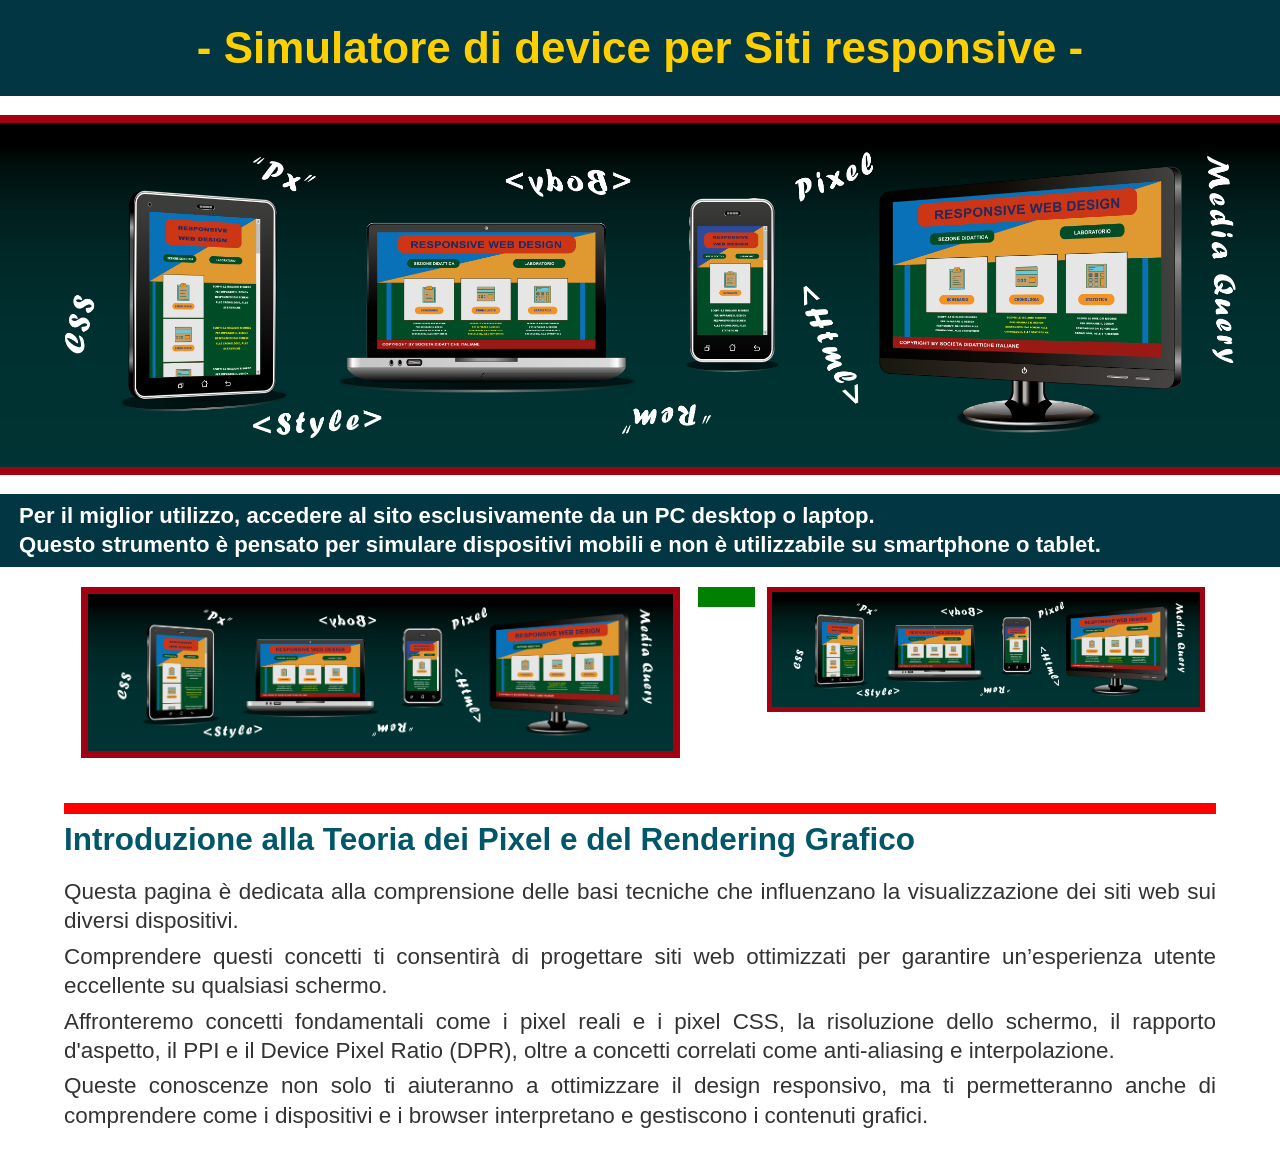
<file: index.html>
<!DOCTYPE html>
<html lang="it">
<head>
    <meta charset="UTF-8">
<meta name="viewport" content="width=device-width, initial-scale=1">

    <title>Teoria sulle Misure Responsive</title>
 <link rel="stylesheet" href="font-responsive-floor.css">

<style>

html {font-size: 100%; scroll-behavior: smooth;  scroll-padding-top: 1rem;

transition: font-size 0.2s ease-in-out; }

body {
    display: flex;
justify-content: center;
align-items: center;
width: 100%;
height: 100%;
color: #333;
line-height: 1.3;
background-color: white;
    opacity: 0;
    transition: opacity 0.7s ease-in-out;
  min-height: 100vh;
    flex-direction: column;
}


.contenitoremax {
    display: flex;
    flex-direction: column;
    justify-content: center;
 align-items: center;
   width: var(--contenitore-width);
    margin: 0 auto; /* Lo mantiene centrato */
   // background-color: yellow;
     position: absolute;
    top: 0;
}

* {
font-family: 'Helvetica', 'Arial', sans-serif;
margin: 0;
padding: 0;
 box-sizing: border-box;
}



header {
    display: flex;
justify-content: center;
align-items: center;
    font-weight: bold;
    color: #FFCF00;
    background-color: #013642;
margin-bottom: clamp(0.4rem, 1.5vw, 1.5rem);
 width: 100%;
padding: clamp(0.4rem, 1.5vw, 1.5rem) 0 clamp(0.4rem, 1.5vw, 1.5rem) 0;
    }

header span {
font-size: var(--font-size-header);
   transition: opacity 0.3s ease-in-out;
}

.nowrap {
    white-space: nowrap;
font-size: var(--font-size-header);
  transition: opacity 0.3s ease-in-out;
}

.multi-line {
    white-space: normal;
    display: block;
    text-align: center;
}

.immagine-container {
    width: 100%;
    height: auto;
    margin: 0; 
    padding: 0; 
    // background-color: #000601; /* Placeholder fino al caricamento */
    overflow: auto;
    text-align: center; /* Centra orizzontalmente */
}

.immagine-container img {
    display: block;
    width: var(--img-width);
    height: auto; 
    margin: 0 auto;
    border-top-style: solid;
    border-top-color: #a10211;
    border-bottom-style: solid;
    border-bottom-color: #a10211;
    padding: 0; 
}


.utilizzo {
    width: 100%;
    font-weight: bold;
    display: flex;
    align-items: center;
    color: white;
    background-color: #013642;
padding: 0.5rem clamp(0.5rem, 1.5vw, 2rem) 0.5rem clamp(0.5rem, 1.5vw, 2rem);
margin: clamp(0.4rem, 1.5vw, 1.5rem) 0 clamp(0.4rem, 1.5vw, 1.5rem) 0;
}


.tstutil {
 text-align: justify;
font-size: var(--font-size-tstutil, 1.5rem);
 will-change: transform, opacity;
  hyphens: auto;
  word-break: break-word;
}

.funzionalità {
margin: clamp(0.4rem, 3.5vw, 3rem) 0 clamp(0.4rem, 3.5vw, 3rem) 0;
    border-top-style: solid;
    border-top-color: red;
box-sizing: border-box;
    width: 90%;
}

.funzionalità p.titolo {
font-size: var(--font-size-funztit, 2.2rem); 
font-weight: 900;
color: #025669;
margin-bottom: 1rem;
}

.funzionalità p {
 font-size: var(--font-size-funzion, 1.5rem); 
text-align: justify;
 margin-top: 0.4rem;
  hyphens: auto;
  word-break: break-word;
}

.doppio {
    display: flex;
    width: 90%;
 align-items: flex-start;
    }

.colonna1 {
    width: 55%;
    overflow: auto;
}

.separatore {
    width: 5%; /* Div centrale per stabilizzare la struttura */
height: 20px;
background-color: green;
}

.colonna2 {
     width: 40%;
        overflow: auto;
}

.colonna1 img {
    display: block;
width: var(--img-col1);
    height: auto;
    border-style: solid;
    border-color: #a10211;
margin: 0 auto;
}

.colonna2 img {
    display: block;
width: var(--img-col2);
    height: auto;
    border-style: solid;
    border-color: #a10211;
margin: 0 auto;
}


    </style>


</head>
<body>

<div class="contenitoremax">

   <header>  <span>- Simulatore di device per <span class="nowrap">Siti responsive -</span></span></header>

 <div class="immagine-container">
<img src="device-min-min.webp" alt="Descrizione dell'immagine">
    </div>


<div class="utilizzo">
<p class="tstutil">Per il miglior utilizzo, accedere al sito esclusivamente da un PC desktop o laptop.</br>
Questo strumento è pensato per simulare dispositivi mobili e non è utilizzabile su smartphone o tablet.</p>
</div>


<div class="doppio">
    <div class="colonna1">
        <img src="device-min-min.webp" alt="Descrizione dell'immagine">
    </div>
<div class="separatore"></div>
    <div class="colonna2">
        <img src="device-min-min.webp" alt="Descrizione dell'immagine">
    </div>
</div>


<div class="funzionalità">
  <p class="titolo">Introduzione alla Teoria dei Pixel e del Rendering Grafico</p>
  <p>Questa pagina è dedicata alla comprensione delle basi tecniche che influenzano la visualizzazione dei siti web sui diversi dispositivi.</p> 
  <p>Comprendere questi concetti ti consentirà di progettare siti web ottimizzati per garantire un’esperienza utente eccellente su qualsiasi schermo.</p>
  <p>Affronteremo concetti fondamentali come i pixel reali e i pixel CSS, la risoluzione dello schermo, il rapporto d'aspetto, il PPI e il Device Pixel Ratio (DPR), oltre a concetti correlati come anti-aliasing e interpolazione.</p>
  <p>Queste conoscenze non solo ti aiuteranno a ottimizzare il design responsivo, ma ti permetteranno anche di comprendere come i dispositivi e i browser interpretano e gestiscono i contenuti grafici.</p>
</div>

</div>

<script>

const ResponsiveManager = {

    CLIENT_WIDTH_RIFERIMENTO: 1425,

    BORDI_BASE: {
        '.immagine-container img': 9, // 0.6rem → 9.6px
        '.colonna1 img': 8,
        '.colonna2 img': 6,
        '.funzionalità': 12
    },

    bordiSalvati: {},


aggiornaDataW() {
  const zoomAttuale = this.calcolaZoom();
  const clientWidth = document.documentElement.clientWidth;

  const clientMin = 50;
  const step = 30;
  const maxBlocco = 9999;

  let blocco;

  if (zoomAttuale > 100) {
    // Zoom > 100: spostiamo verso lo step precedente per simulare contenuto più grande
    blocco = Math.max(
      Math.floor((clientWidth - clientMin) / step) * step + clientMin - step,
      clientMin
    );
  } else if (zoomAttuale < 100) {
  const bloccoCalcolato = Math.floor((clientWidth - clientMin) / step) * step + clientMin + step;

  // Se supera 2030, punta direttamente a 9999 (range finale fisso)
  blocco = bloccoCalcolato > 2030 ? 9999 : bloccoCalcolato;
    
 } else {
  // Zoom esattamente 100: calcolo normale
  const bloccoCalcolato = Math.floor((clientWidth - clientMin) / step) * step + clientMin;

  // Se supera 2030, punta direttamente a 9999 (range finale fisso)
  blocco = bloccoCalcolato > 2030 ? 9999 : bloccoCalcolato;
}

  document.documentElement.setAttribute("data-w", blocco);

  console.log(`Zoom: ${zoomAttuale}% → client: ${clientWidth}px → blocco simulato: ${blocco}`);
},




    aggiornaMultiLine() {
        document.querySelector(".nowrap")?.classList.toggle("multi-line", document.documentElement.clientWidth <= 640);
// console.log("sono la multilinea");
    },


    DPR_NATIVO: null,
    ultimoClientWidth: null,
    ultimoZoom: null,

    getDPRNativo() {
        let dprSalvato = localStorage.getItem('DPR_NATIVO');
        return dprSalvato ? parseFloat(dprSalvato) : (localStorage.setItem('DPR_NATIVO', window.devicePixelRatio), window.devicePixelRatio);
    },


    calcolaZoom() {
        return Math.round((window.devicePixelRatio / this.DPR_NATIVO) * 100);
    },


    aggiornaLarghezzaContenitore() {
        let zoomAttuale = this.calcolaZoom();
        let clientWidthAttuale = document.documentElement.clientWidth;
        let diffzoom = Math.round(zoomAttuale - 100);
        let zoomadattato = Math.round(zoomAttuale - (diffzoom / 1.2));

        let larghezzaContenitore = clientWidthAttuale * 0.9;  
        let imgCol1 = Math.round(larghezzaContenitore * 0.52);
        let imgCol2 = Math.round(larghezzaContenitore * 0.38);

        let imgCol1add = Math.round(imgCol1 * (zoomadattato / 100));
        let imgCol2add = Math.round(imgCol2 * (zoomadattato / 100));
      
        console.log(`Larghezza ultima: ${this.ultimoClientWidth}px | Larghezza attuale: ${clientWidthAttuale}px`);
        console.log(`Ultimo zoom: ${this.ultimoZoom}% | Zoom attuale1: ${zoomAttuale}%`);

 if (zoomAttuale > 100) {
     console.log("PRIMO CASO");
            document.documentElement.style.setProperty('--contenitore-width', `${clientWidthAttuale}px`);
            document.documentElement.style.setProperty('--img-width', `${clientWidthAttuale * (zoomadattato / 100)}px`);
            document.documentElement.style.setProperty('--img-col1', `${imgCol1add}px`);
            document.documentElement.style.setProperty('--img-col2', `${imgCol2add}px`);

        } else if (zoomAttuale === 100) {   
     console.log("SECONDO CASO");
            document.documentElement.style.setProperty('--contenitore-width', `${clientWidthAttuale}px`);
            document.documentElement.style.setProperty('--img-width', `${clientWidthAttuale}px`);
            document.documentElement.style.setProperty('--img-col1', `${imgCol1}px`);
            document.documentElement.style.setProperty('--img-col2', `${imgCol2}px`);

       } else if (zoomAttuale < 100) { 
     console.log("TERZO CASO");
            let larghezzaMin = Math.round(clientWidthAttuale * (zoomAttuale / 100)); 
            let imgCol1Min = Math.round(imgCol1 * (zoomAttuale / 100)); 
            let imgCol2Min = Math.round(imgCol2 * (zoomAttuale / 100));    

            document.documentElement.style.setProperty('--contenitore-width', `${larghezzaMin}px`);
            document.documentElement.style.setProperty('--img-width', `${larghezzaMin}px`);
            document.documentElement.style.setProperty('--img-col1', `${imgCol1Min}px`);
            document.documentElement.style.setProperty('--img-col2', `${imgCol2Min}px`);

        } 

        this.ultimoClientWidth = clientWidthAttuale;
// console.log("ed adesso è", this.ultimoClientWidth);

        this.ultimoZoom = zoomAttuale;
 },



verificaBordiDuranteZoom() {
    let zoomAttuale = this.calcolaZoom();
    let clientWidthAttuale = document.documentElement.clientWidth;

    console.log(`🔎 Zoom attuale: ${zoomAttuale}% | Viewport attuale: ${clientWidthAttuale}px`);

    // 🔹 BLOCCO 1 → Zoom < 100
    if (zoomAttuale < 100) {
        Object.entries(this.BORDI_BASE).forEach(([selettore, bordoBase]) => {
            document.querySelectorAll(selettore).forEach(elemento => {
                
                // 🔹 Se viewport < 1425 → Riduciamo ulteriormente il bordo
            let rapporto = (clientWidthAttuale / 1425);
            let bordoCorretto = (clientWidthAttuale < 1425) 
                ? bordoBase * (0.5 + 0.5 * rapporto) 
                : bordoBase;

                if (selettore === '.immagine-container img') {
                    elemento.style.borderTopWidth = `${bordoCorretto}px`;
                    elemento.style.borderBottomWidth = `${bordoCorretto}px`;

                  // console.log(`✅ ${selettore} → Bordo superiore/inferiore fissato a ${bordoCorretto.toFixed(2)}px`);

                } else if (selettore === '.colonna1 img') {
                    elemento.style.borderWidth = `${bordoCorretto}px`;

                  // console.log(`✅ ${selettore} → Bordo fissato a ${bordoCorretto.toFixed(2)}px`);

                } else if (selettore === '.colonna2 img') {
                    elemento.style.borderWidth = `${bordoCorretto}px`;

                  // console.log(`✅ ${selettore} → Bordo fissato a ${bordoCorretto.toFixed(2)}px`);
                
                }  else if (selettore === '.funzionalità') {
                    elemento.style.borderTopWidth = `${bordoCorretto}px`;

                  // console.log(`✅ ${selettore} → Bordo superiore/inferiore fissato a ${bordoCorretto.toFixed(2)}px`);
                }         

        });
        });

        return; // 🔹 Interrompe il flusso dopo aver completato questo blocco
    }


// 🔹 BLOCCO 2 → Zoom = 100
if (zoomAttuale === 100) {
    let clientWidthAttuale = document.documentElement.clientWidth;

    Object.entries(this.BORDI_BASE).forEach(([selettore, bordoBase]) => {
        document.querySelectorAll(selettore).forEach(elemento => {
            
                // 🔹 Se viewport < 1425 → Riduciamo ulteriormente il bordo
            let rapporto = (clientWidthAttuale / 1425);
            let bordoCorretto = (clientWidthAttuale < 1425) 
                ? bordoBase * (0.5 + 0.5 * rapporto) 
                : bordoBase;

            if (selettore === '.immagine-container img') {
                elemento.style.borderTopWidth = `${bordoCorretto}px`;
                elemento.style.borderBottomWidth = `${bordoCorretto}px`;

               // console.log(`✅ ${selettore} → Bordo superiore/inferiore fissato a ${bordoCorretto.toFixed(2)}px`);

            } else if (selettore === '.colonna1 img') {
                elemento.style.borderWidth = `${bordoCorretto}px`;

              // console.log(`✅ ${selettore} → Bordo fissato a ${bordoCorretto.toFixed(2)}px`);

            } else if (selettore === '.colonna2 img') {
                elemento.style.borderWidth = `${bordoCorretto}px`;

                // console.log(`✅ ${selettore} → Bordo fissato a ${bordoCorretto.toFixed(2)}px`);
            
                }  else if (selettore === '.funzionalità') {
                    elemento.style.borderTopWidth = `${bordoCorretto}px`;

                  // console.log(`✅ ${selettore} → Bordo superiore/inferiore fissato a ${bordoCorretto.toFixed(2)}px`);
                }  
        });
    });

    return; // 🔹 Interrompe il flusso dopo aver completato questo blocco
}



// 🔹 BLOCCO 3 → Zoom > 100
if (zoomAttuale > 100) {
    let clientWidthAttuale = document.documentElement.clientWidth;
    let viewportStimato = clientWidthAttuale * (zoomAttuale / 100);  // Valore teorico del viewport a tutto schermo

    let rapportoResize = clientWidthAttuale / (1425 / (zoomAttuale / 100));

    // Applica attenuazione lineare (puoi regolare il 0.5 a piacere)
    let fattoreResize = (viewportStimato !== 1425) 
        ? (0.5 + 0.5 * rapportoResize)  // Attenuazione lineare
        : 1;

    Object.entries(this.BORDI_BASE).forEach(([selettore, bordoBase]) => {
        document.querySelectorAll(selettore).forEach(elemento => {

            let rapportoResize = clientWidthAttuale / (1425 / (zoomAttuale / 100));
            let nuovoBordo = (bordoBase / (zoomAttuale / 100)) * fattoreResize;


            if (selettore === '.immagine-container img') {
                elemento.style.borderTopWidth = `${nuovoBordo}px`;
                elemento.style.borderBottomWidth = `${nuovoBordo}px`;

                // console.log(`✅ ${selettore} → Bordo superiore/inferiore calcolato a ${nuovoBordo.toFixed(2)}px`);

            } else if (selettore === '.colonna1 img') {
                elemento.style.borderWidth = `${nuovoBordo}px`;

                // console.log(`✅ ${selettore} → Bordo calcolato a ${nuovoBordo.toFixed(2)}px`);

            } else if (selettore === '.colonna2 img') {
                elemento.style.borderWidth = `${nuovoBordo}px`;

                // console.log(`✅ ${selettore} → Bordo calcolato a ${nuovoBordo.toFixed(2)}px`);
            
                }  else if (selettore === '.funzionalità') {
                elemento.style.borderTopWidth = `${nuovoBordo}px`;

                  // console.log(`✅ ${selettore} → Bordo superiore/inferiore fissato a ${bordoCorretto.toFixed(2)}px`);
                }  
        });
    });

    return; // 🔹 Interrompe il flusso dopo aver completato questo blocco
}

},


    start() {


        this.DPR_NATIVO = this.getDPRNativo();
        this.ultimoZoom = this.calcolaZoom();


window.addEventListener("load", () => {
  requestAnimationFrame(() => {
      // ✅ Ora il DPR è reale, e non il "vecchio"
this.aggiornaDataW();
      this.ultimoClientWidth = document.documentElement.clientWidth;
      this.verificaBordiDuranteZoom();
      this.aggiornaLarghezzaContenitore();
      this.aggiornaMultiLine();
      document.body.style.opacity = "1";
  });
});



window.addEventListener("resize", () => {
  requestAnimationFrame(() => {
this.aggiornaDataW();
    this.aggiornaLarghezzaContenitore();
     this.verificaBordiDuranteZoom();
    this.aggiornaMultiLine();
 });
});


    }
};

// Avvio del sistema
ResponsiveManager.start();


</script>

</body>
</html>
</file>
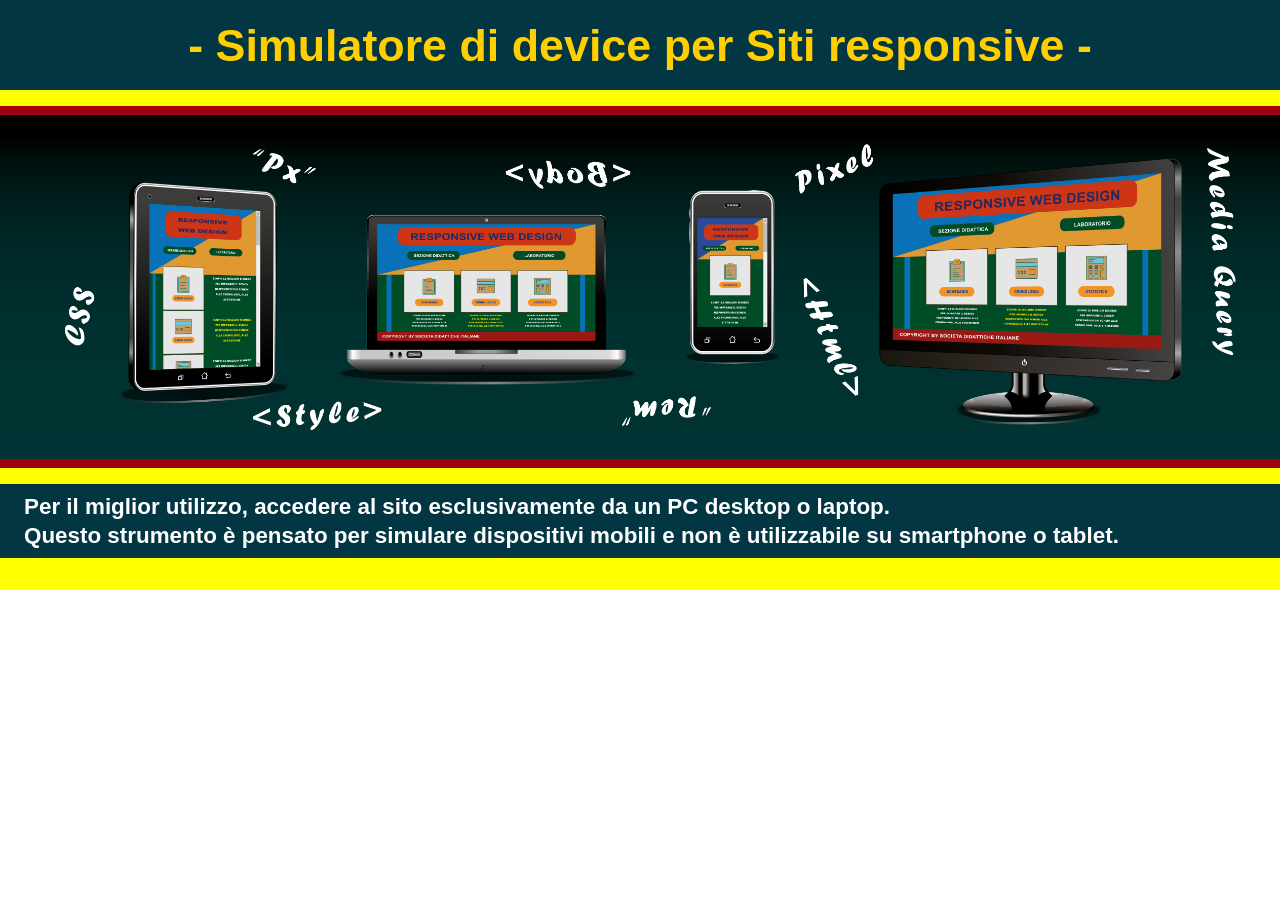
<file: Immagine1.html>
<!DOCTYPE html>
<html lang="it">
<head>
    <meta charset="UTF-8">
<meta name="viewport" content="width=device-width, initial-scale=1">

    <title>Teoria sulle Misure Responsive</title>
 

<style>

html {font-size: 100%; scroll-behavior: smooth;  scroll-padding-top: 1rem;}

body {
    display: flex;
justify-content: center;
align-items: center;
width: 100%;
height: 100%;
color: #333;
line-height: 1.3;
background-color: white;
    opacity: 0;
    transition: opacity 0.7s ease-in-out;
 
}

:root {
    --img-width: 90rem; /* Fallback di sicurezza */
}


.contenitoremax {
    display: flex;
    flex-direction: column;
    justify-content: center;
    align-items: center;
    width: 100%;
    margin: 0 auto; /* Lo mantiene centrato */
    background-color: yellow;

}

* {
font-family: 'Helvetica', 'Arial', sans-serif;
margin: 0;
padding: 0;
box-sizing: border-box;
}



header {
    display: flex;
justify-content: center;
align-items: center;
    font-weight: bold;
    color: #FFCF00;
    background-color: #013642;
    margin-bottom: 1rem;
 width: 100%;
max-width: var(--img-width);
padding: 1rem 0 1rem 0;
    }

header span {
font-size: var(--font-size-header);
}

.nowrap {
    white-space: nowrap;
font-size: var(--font-size-header);
}

.multi-line {
    white-space: normal;
    display: block;
    text-align: center;
}

 .immagine-container {
  width: 100%;
      height: auto;
    margin: 0; 
    padding: 0; 
    // background-color: #000601; /* Placeholder fino al caricamento */
      overflow: auto;
      text-align: center; /* Centra orizzontalmente */
}

.immagine-container img {
    display: block;
width: var(--img-width);
   height: auto; 
margin: 0 auto;
    border-top: 0.6rem solid #a10211;
    border-bottom: 0.6rem solid #a10211;
}


.utilizzo {
max-width: var(--img-width);
width: 100%;
font-weight: bold;
    display: flex;
align-items: center;
color: white;
background-color: #013642;
padding: 0.5rem 1.5rem 0.5rem 1.5rem;
margin: 1rem 0 2rem 0;
}


.tstutil {
 text-align: justify;
font-size: var(--font-size-tstutil);
 will-change: transform, opacity;
  hyphens: auto;
  word-break: break-word;
}

    </style>
</head>
<body>

<div class="contenitoremax">

   <header>  <span>- Simulatore di device per <span class="nowrap">Siti responsive -</span></span></header>

 <div class="immagine-container">
<img src="device-min-min.webp" alt="Descrizione dell'immagine">
    </div>


<div class="utilizzo">
<p class="tstutil">Per il miglior utilizzo, accedere al sito esclusivamente da un PC desktop o laptop.</br>
Questo strumento è pensato per simulare dispositivi mobili e non è utilizzabile su smartphone o tablet.</p>
</div>

</div>
<script>

document.addEventListener("DOMContentLoaded", function() {
      const container = document.querySelector('.contenitoremax');
    const immaginecont = document.querySelector('.immagine-container');
    const immagine = document.querySelector('.immagine-container img');

      // Ottenere il valore reale di clientWidth e innerWidth
      const clientWidth = document.documentElement.clientWidth;

      // Controllare se lo zoom NON è al 100%
      const zoomLevel = window.outerWidth / window.innerWidth;
      console.log(zoomLevel);

      if (zoomLevel === 1) {
        // Se lo zoom è 100%, calcola e salva la larghezza
        const remInPixels = parseFloat(getComputedStyle(document.documentElement).fontSize);
        const widthInRem = clientWidth / remInPixels;

        // Salva la larghezza nel LocalStorage
        localStorage.setItem('contenitoreWidth', widthInRem);

        // Imposta la larghezza
        document.documentElement.style.setProperty('--img-width', widthInRem + "rem");

        console.log(`Larghezza impostata a ${widthInRem}rem e salvata nel LocalStorage.`);
      } else {
        // Se lo zoom NON è 100%, recupera la larghezza salvata
        const storedWidth = localStorage.getItem('contenitoreWidth');

        if (storedWidth) {
          // Se esiste una larghezza salvata, la usiamo
          document.documentElement.style.setProperty('--img-width', storedWidth + "rem");
          console.log(`Zoom non al 100%. Recuperata larghezza salvata: ${storedWidth}rem.`);
        } else {
          // Se nessuna larghezza è salvata (prima visita), lasciamo il valore CSS
          console.warn("Zoom non al 100% e nessuna larghezza salvata. Usando larghezza di default.");
        }
      }
    });

// Mappa delle dimensioni del font per ogni intervallo
const fontSizeMap = [
                                   [7000, 1441, 3, 1.5, 2.2, 1.5],
    [1440, 1361, 3, 1.5, 2.2, 1.5], [1360, 1280, 2.8, 1.4, 2.1, 1.5],
    [1279, 1195, 2.6, 1.4, 2.0, 1.4], [1194, 1111, 2.5, 1.2, 1.9, 1.4],
    [1110, 1024, 2.4, 1.3, 1.7, 1.4], [1023, 939, 2.3, 1.2, 1.6, 1.4],
    [938, 852, 2.2, 1.1, 1.5, 1.3], [851, 768, 2.0, 1.0, 1.5, 1.2],
    [767, 685, 1.8, 1.0, 1.5, 1.2], [684, 600, 1.7, 1.0, 1.5, 1.1],
    [599, 541, 1.6, 0.9, 1.5, 1.1], [540, 480, 1.5, 0.87, 1.4, 1.1],
    [479, 400, 1.5, 0.8, 1.5, 1.0], [399, 341, 1.5, 0.75, 1.5, 0.9],
    [340, 291, 1.4, 0.7, 1.5, 0.9], [290, 256, 1.1, 0.67, 1.5, 0.9],
    [255, 220, 1.0, 0.63, 1.5, 0.9], [219, 200, 0.8, 0.6, 1.5, 0.9],
    [199, 160, 0.7, 0.55, 1.5, 0.9], [159, 145, 0.6, 0.55, 1.5, 0.9],
    [144, 120, 0.5, 0.5, 1.5, 0.9], [119, 95, 0.4, 0.5, 1.5, 0.8], 
    [94, 75, 0.3, 0.4, 1.5, 0.7], [74, 49, 0.2, 0.3, 1.5, 0.5]
];


// Ultima larghezza registrata per evitare doppie stampe
let lastBodyWidth = null;

// Funzione per aggiornare i font in base alla larghezza del body
function aggiornaFont(min, max) {
    const larghezzaBody = document.documentElement.clientWidth;
   // console.clear();
    console.log(`🔄 Larghezza attuale: ${larghezzaBody}px | Range attivo: ${min}px - ${max}px`);

    for (const [rangeMax, rangeMin, headerSize, tstutilSize, funztitSize, funzionSize] of fontSizeMap) {
        if (larghezzaBody <= rangeMax && larghezzaBody >= rangeMin) {
            document.documentElement.style.setProperty('--font-size-header', `${headerSize}rem`);
            document.documentElement.style.setProperty('--font-size-tstutil', `${tstutilSize}rem`);
            document.documentElement.style.setProperty('--font-size-funztit', `${funztitSize}rem`);
            document.documentElement.style.setProperty('--font-size-funzion', `${funzionSize}rem`);
            break;
        }
    }
}



window.addEventListener("load", () => {
    requestIdleCallback(() => { // Esegue solo quando il browser è pronto
        const larghezzaBody = document.documentElement.clientWidth;
        const intervalloAttuale = fontSizeMap.find(([max, min]) => larghezzaBody <= max && larghezzaBody >= min);

        if (intervalloAttuale) {
            const [max, min] = intervalloAttuale;
            aggiornaFont(min, max);
        } else {
            console.warn("❌ Nessun intervallo trovato per questa larghezza!");
        }

        aggiornaMultiLine();
        document.body.style.opacity = "1"; // Mostra il sito dopo il calcolo
    });
});



fontSizeMap.forEach(([max, min]) => {
    const mediaQuery = window.matchMedia(`(min-width: ${min}px) and (max-width: ${max}px)`);
    
    mediaQuery.addEventListener("change", (e) => {
        if (e.matches) {
            aggiornaFont(min, max); // Passiamo il range attivo a aggiornaFont
            aggiornaMultiLine();
        }
    });
});

function aggiornaMultiLine() {
    const larghezzaBody = document.documentElement.clientWidth;
    document.querySelector(".nowrap")?.classList.toggle("multi-line", larghezzaBody <= 640);
}





</script>







</body>
</html>
</file>
<file: font-responsive-floor.css>
:root {
  --contenitore-width: 1425px; 
  --img-width: 1425px;
  --img-col1: 692px;
  --img-col2: 499px;
}

html[data-w="50"] {
  --font-size-header: 0.600rem;
  --font-size-tstutil: 0.400rem;
  --font-size-funztit: 0.850rem;
  --font-size-funzion: 0.600rem;
}

html[data-w="80"] {
  --font-size-header: 0.652rem;
  --font-size-tstutil: 0.424rem;
  --font-size-funztit: 0.877rem;
  --font-size-funzion: 0.620rem;
}

html[data-w="110"] {
  --font-size-header: 0.705rem;
  --font-size-tstutil: 0.448rem;
  --font-size-funztit: 0.905rem;
  --font-size-funzion: 0.639rem;
}

html[data-w="140"] {
  --font-size-header: 0.757rem;
  --font-size-tstutil: 0.472rem;
  --font-size-funztit: 0.932rem;
  --font-size-funzion: 0.659rem;
}

html[data-w="170"] {
  --font-size-header: 0.809rem;
  --font-size-tstutil: 0.496rem;
  --font-size-funztit: 0.959rem;
  --font-size-funzion: 0.679rem;
}

html[data-w="200"] {
  --font-size-header: 0.862rem;
  --font-size-tstutil: 0.520rem;
  --font-size-funztit: 0.986rem;
  --font-size-funzion: 0.698rem;
}

html[data-w="230"] {
  --font-size-header: 0.914rem;
  --font-size-tstutil: 0.544rem;
  --font-size-funztit: 1.014rem;
  --font-size-funzion: 0.718rem;
}

html[data-w="260"] {
  --font-size-header: 0.967rem;
  --font-size-tstutil: 0.568rem;
  --font-size-funztit: 1.041rem;
  --font-size-funzion: 0.737rem;
}

html[data-w="290"] {
  --font-size-header: 1.019rem;
  --font-size-tstutil: 0.592rem;
  --font-size-funztit: 1.068rem;
  --font-size-funzion: 0.757rem;
}

html[data-w="320"] {
  --font-size-header: 1.071rem;
  --font-size-tstutil: 0.616rem;
  --font-size-funztit: 1.095rem;
  --font-size-funzion: 0.777rem;
}

html[data-w="350"] {
  --font-size-header: 1.124rem;
  --font-size-tstutil: 0.640rem;
  --font-size-funztit: 1.123rem;
  --font-size-funzion: 0.796rem;
}

html[data-w="380"] {
  --font-size-header: 1.176rem;
  --font-size-tstutil: 0.664rem;
  --font-size-funztit: 1.150rem;
  --font-size-funzion: 0.816rem;
}

html[data-w="410"] {
  --font-size-header: 1.228rem;
  --font-size-tstutil: 0.688rem;
  --font-size-funztit: 1.177rem;
  --font-size-funzion: 0.836rem;
}

html[data-w="440"] {
  --font-size-header: 1.281rem;
  --font-size-tstutil: 0.712rem;
  --font-size-funztit: 1.205rem;
  --font-size-funzion: 0.855rem;
}

html[data-w="470"] {
  --font-size-header: 1.333rem;
  --font-size-tstutil: 0.736rem;
  --font-size-funztit: 1.232rem;
  --font-size-funzion: 0.875rem;
}

html[data-w="500"] {
  --font-size-header: 1.385rem;
  --font-size-tstutil: 0.760rem;
  --font-size-funztit: 1.259rem;
  --font-size-funzion: 0.895rem;
}

html[data-w="530"] {
  --font-size-header: 1.438rem;
  --font-size-tstutil: 0.784rem;
  --font-size-funztit: 1.286rem;
  --font-size-funzion: 0.914rem;
}

html[data-w="560"] {
  --font-size-header: 1.490rem;
  --font-size-tstutil: 0.808rem;
  --font-size-funztit: 1.314rem;
  --font-size-funzion: 0.934rem;
}

html[data-w="590"] {
  --font-size-header: 1.543rem;
  --font-size-tstutil: 0.832rem;
  --font-size-funztit: 1.341rem;
  --font-size-funzion: 0.953rem;
}

html[data-w="620"] {
  --font-size-header: 1.595rem;
  --font-size-tstutil: 0.856rem;
  --font-size-funztit: 1.368rem;
  --font-size-funzion: 0.973rem;
}

html[data-w="650"] {
  --font-size-header: 1.647rem;
  --font-size-tstutil: 0.880rem;
  --font-size-funztit: 1.395rem;
  --font-size-funzion: 0.993rem;
}

html[data-w="680"] {
  --font-size-header: 1.700rem;
  --font-size-tstutil: 0.904rem;
  --font-size-funztit: 1.423rem;
  --font-size-funzion: 1.012rem;
}

html[data-w="710"] {
  --font-size-header: 1.752rem;
  --font-size-tstutil: 0.928rem;
  --font-size-funztit: 1.450rem;
  --font-size-funzion: 1.032rem;
}

html[data-w="740"] {
  --font-size-header: 1.804rem;
  --font-size-tstutil: 0.952rem;
  --font-size-funztit: 1.477rem;
  --font-size-funzion: 1.052rem;
}

html[data-w="770"] {
  --font-size-header: 1.857rem;
  --font-size-tstutil: 0.976rem;
  --font-size-funztit: 1.505rem;
  --font-size-funzion: 1.071rem;
}

html[data-w="800"] {
  --font-size-header: 1.909rem;
  --font-size-tstutil: 1.000rem;
  --font-size-funztit: 1.532rem;
  --font-size-funzion: 1.091rem;
}

html[data-w="830"] {
  --font-size-header: 1.961rem;
  --font-size-tstutil: 1.024rem;
  --font-size-funztit: 1.559rem;
  --font-size-funzion: 1.111rem;
}

html[data-w="860"] {
  --font-size-header: 2.014rem;
  --font-size-tstutil: 1.048rem;
  --font-size-funztit: 1.586rem;
  --font-size-funzion: 1.130rem;
}

html[data-w="890"] {
  --font-size-header: 2.066rem;
  --font-size-tstutil: 1.072rem;
  --font-size-funztit: 1.614rem;
  --font-size-funzion: 1.150rem;
}

html[data-w="920"] {
  --font-size-header: 2.119rem;
  --font-size-tstutil: 1.096rem;
  --font-size-funztit: 1.641rem;
  --font-size-funzion: 1.169rem;
}

html[data-w="950"] {
  --font-size-header: 2.171rem;
  --font-size-tstutil: 1.120rem;
  --font-size-funztit: 1.668rem;
  --font-size-funzion: 1.189rem;
}

html[data-w="980"] {
  --font-size-header: 2.223rem;
  --font-size-tstutil: 1.144rem;
  --font-size-funztit: 1.695rem;
  --font-size-funzion: 1.209rem;
}

html[data-w="1010"] {
  --font-size-header: 2.276rem;
  --font-size-tstutil: 1.168rem;
  --font-size-funztit: 1.723rem;
  --font-size-funzion: 1.228rem;
}

html[data-w="1040"] {
  --font-size-header: 2.328rem;
  --font-size-tstutil: 1.192rem;
  --font-size-funztit: 1.750rem;
  --font-size-funzion: 1.248rem;
}

html[data-w="1070"] {
  --font-size-header: 2.380rem;
  --font-size-tstutil: 1.216rem;
  --font-size-funztit: 1.777rem;
  --font-size-funzion: 1.268rem;
}

html[data-w="1100"] {
  --font-size-header: 2.433rem;
  --font-size-tstutil: 1.240rem;
  --font-size-funztit: 1.805rem;
  --font-size-funzion: 1.287rem;
}

html[data-w="1130"] {
  --font-size-header: 2.485rem;
  --font-size-tstutil: 1.264rem;
  --font-size-funztit: 1.832rem;
  --font-size-funzion: 1.307rem;
}

html[data-w="1160"] {
  --font-size-header: 2.537rem;
  --font-size-tstutil: 1.288rem;
  --font-size-funztit: 1.859rem;
  --font-size-funzion: 1.327rem;
}

html[data-w="1190"] {
  --font-size-header: 2.590rem;
  --font-size-tstutil: 1.312rem;
  --font-size-funztit: 1.886rem;
  --font-size-funzion: 1.346rem;
}

html[data-w="1220"] {
  --font-size-header: 2.642rem;
  --font-size-tstutil: 1.336rem;
  --font-size-funztit: 1.914rem;
  --font-size-funzion: 1.366rem;
}

html[data-w="1250"] {
  --font-size-header: 2.695rem;
  --font-size-tstutil: 1.360rem;
  --font-size-funztit: 1.941rem;
  --font-size-funzion: 1.385rem;
}

html[data-w="1280"] {
  --font-size-header: 2.747rem;
  --font-size-tstutil: 1.384rem;
  --font-size-funztit: 1.968rem;
  --font-size-funzion: 1.405rem;
}

html[data-w="1310"] {
  --font-size-header: 2.799rem;
  --font-size-tstutil: 1.408rem;
  --font-size-funztit: 1.995rem;
  --font-size-funzion: 1.425rem;
}

html[data-w="1340"] {
  --font-size-header: 2.852rem;
  --font-size-tstutil: 1.432rem;
  --font-size-funztit: 2.023rem;
  --font-size-funzion: 1.444rem;
}

html[data-w="1370"] {
  --font-size-header: 2.904rem;
  --font-size-tstutil: 1.456rem;
  --font-size-funztit: 2.050rem;
  --font-size-funzion: 1.464rem;
}

html[data-w="1400"] {
  --font-size-header: 2.956rem;
  --font-size-tstutil: 1.480rem;
  --font-size-funztit: 2.077rem;
  --font-size-funzion: 1.484rem;
}

html[data-w="1430"] {
  --font-size-header: 3.009rem;
  --font-size-tstutil: 1.504rem;
  --font-size-funztit: 2.105rem;
  --font-size-funzion: 1.503rem;
}

html[data-w="1460"] {
  --font-size-header: 3.061rem;
  --font-size-tstutil: 1.528rem;
  --font-size-funztit: 2.132rem;
  --font-size-funzion: 1.523rem;
}

html[data-w="1490"] {
  --font-size-header: 3.113rem;
  --font-size-tstutil: 1.552rem;
  --font-size-funztit: 2.159rem;
  --font-size-funzion: 1.543rem;
}

html[data-w="1520"] {
  --font-size-header: 3.166rem;
  --font-size-tstutil: 1.576rem;
  --font-size-funztit: 2.186rem;
  --font-size-funzion: 1.562rem;
}

html[data-w="1550"] {
  --font-size-header: 3.218rem;
  --font-size-tstutil: 1.600rem;
  --font-size-funztit: 2.214rem;
  --font-size-funzion: 1.582rem;
}

html[data-w="1580"] {
  --font-size-header: 3.271rem;
  --font-size-tstutil: 1.624rem;
  --font-size-funztit: 2.241rem;
  --font-size-funzion: 1.601rem;
}

html[data-w="1610"] {
  --font-size-header: 3.323rem;
  --font-size-tstutil: 1.648rem;
  --font-size-funztit: 2.268rem;
  --font-size-funzion: 1.621rem;
}

html[data-w="1640"] {
  --font-size-header: 3.375rem;
  --font-size-tstutil: 1.672rem;
  --font-size-funztit: 2.295rem;
  --font-size-funzion: 1.641rem;
}

html[data-w="1670"] {
  --font-size-header: 3.428rem;
  --font-size-tstutil: 1.696rem;
  --font-size-funztit: 2.323rem;
  --font-size-funzion: 1.660rem;
}

html[data-w="1700"] {
  --font-size-header: 3.480rem;
  --font-size-tstutil: 1.720rem;
  --font-size-funztit: 2.350rem;
  --font-size-funzion: 1.680rem;
}

html[data-w="1730"] {
  --font-size-header: 3.532rem;
  --font-size-tstutil: 1.744rem;
  --font-size-funztit: 2.377rem;
  --font-size-funzion: 1.700rem;
}

html[data-w="1760"] {
  --font-size-header: 3.585rem;
  --font-size-tstutil: 1.768rem;
  --font-size-funztit: 2.405rem;
  --font-size-funzion: 1.719rem;
}

html[data-w="1790"] {
  --font-size-header: 3.637rem;
  --font-size-tstutil: 1.792rem;
  --font-size-funztit: 2.432rem;
  --font-size-funzion: 1.739rem;
}

html[data-w="1820"] {
  --font-size-header: 3.689rem;
  --font-size-tstutil: 1.816rem;
  --font-size-funztit: 2.459rem;
  --font-size-funzion: 1.759rem;
}

html[data-w="1850"] {
  --font-size-header: 3.742rem;
  --font-size-tstutil: 1.840rem;
  --font-size-funztit: 2.486rem;
  --font-size-funzion: 1.778rem;
}

html[data-w="1880"] {
  --font-size-header: 3.794rem;
  --font-size-tstutil: 1.864rem;
  --font-size-funztit: 2.514rem;
  --font-size-funzion: 1.798rem;
}

html[data-w="1910"] {
  --font-size-header: 3.847rem;
  --font-size-tstutil: 1.888rem;
  --font-size-funztit: 2.541rem;
  --font-size-funzion: 1.817rem;
}

html[data-w="1940"] {
  --font-size-header: 3.899rem;
  --font-size-tstutil: 1.912rem;
  --font-size-funztit: 2.568rem;
  --font-size-funzion: 1.837rem;
}

html[data-w="1970"] {
  --font-size-header: 3.951rem;
  --font-size-tstutil: 1.936rem;
  --font-size-funztit: 2.595rem;
  --font-size-funzion: 1.857rem;
}

html[data-w="2000"] {
  --font-size-header: 4.004rem;
  --font-size-tstutil: 1.960rem;
  --font-size-funztit: 2.623rem;
  --font-size-funzion: 1.876rem;
}

html[data-w="9999"] {
  --font-size-header: 4.056rem;
  --font-size-tstutil: 1.984rem;
  --font-size-funztit: 2.650rem;
  --font-size-funzion: 1.896rem;
}
</file>
